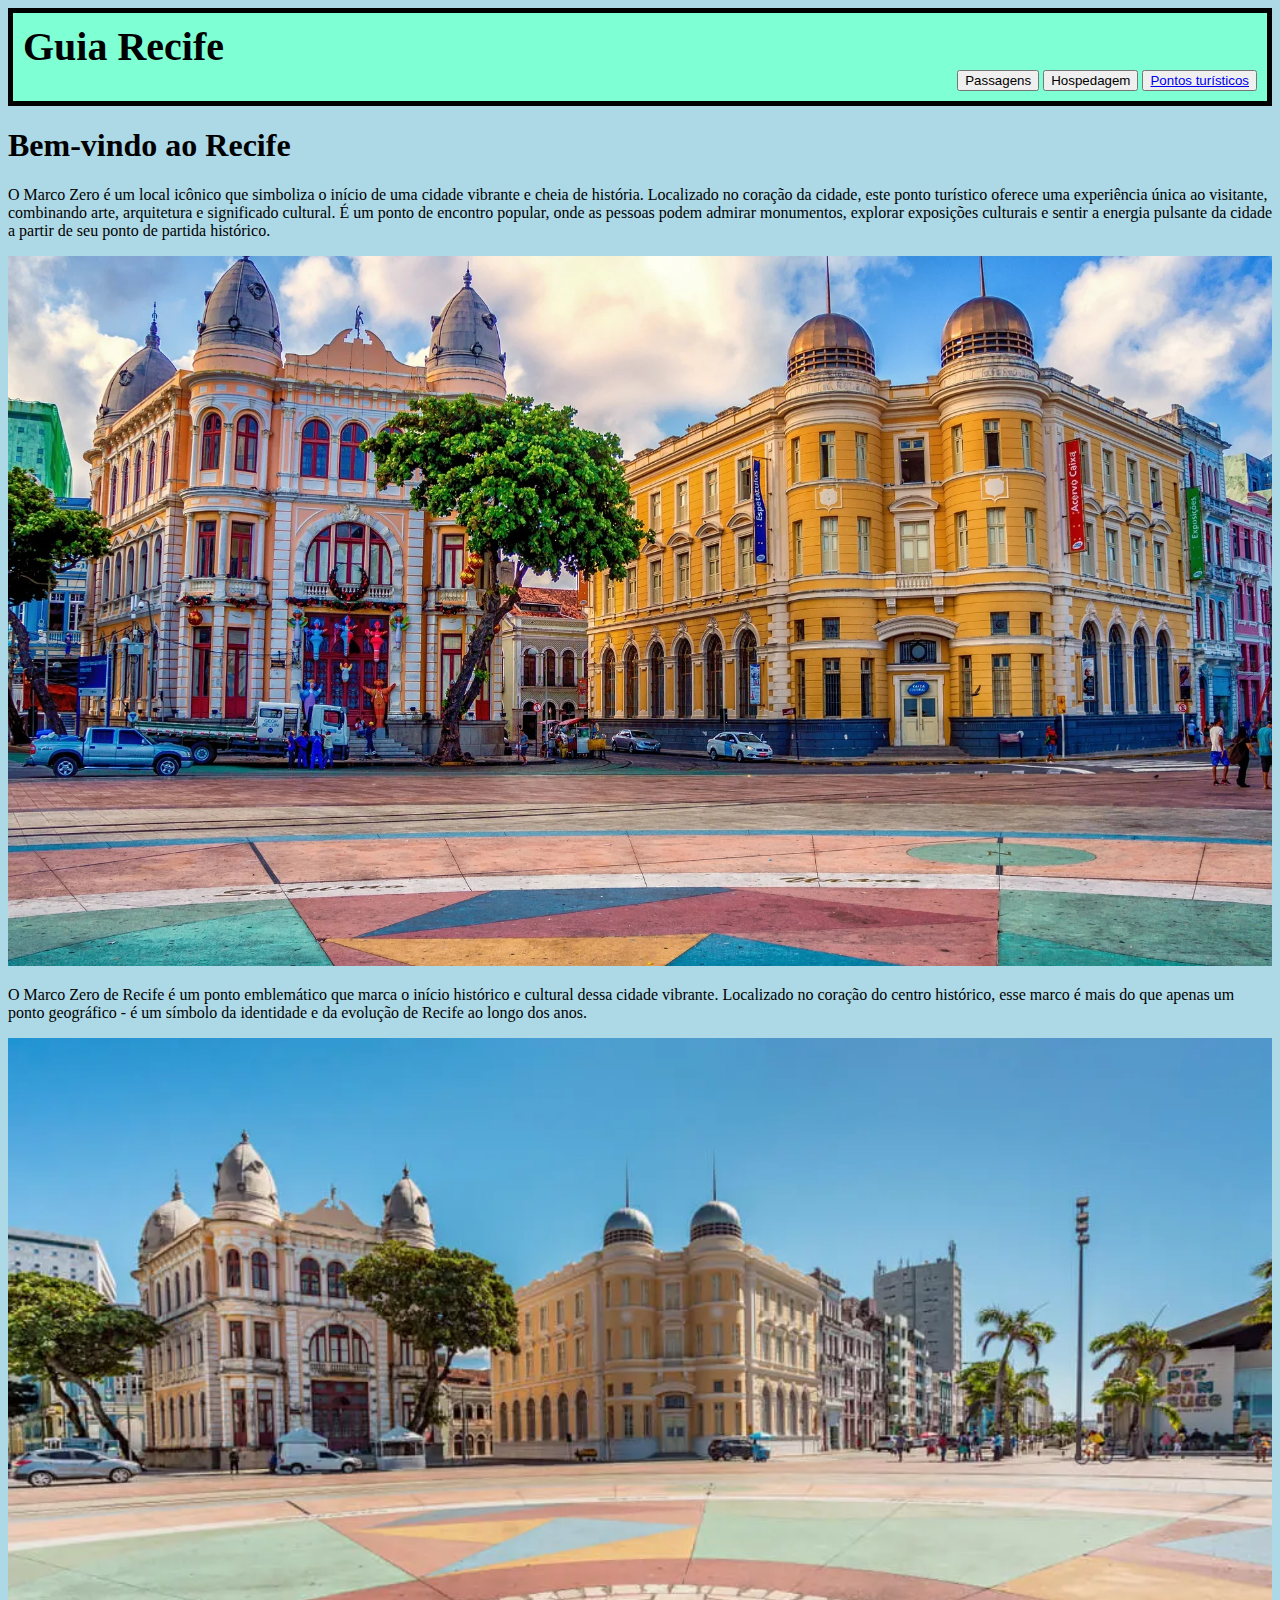
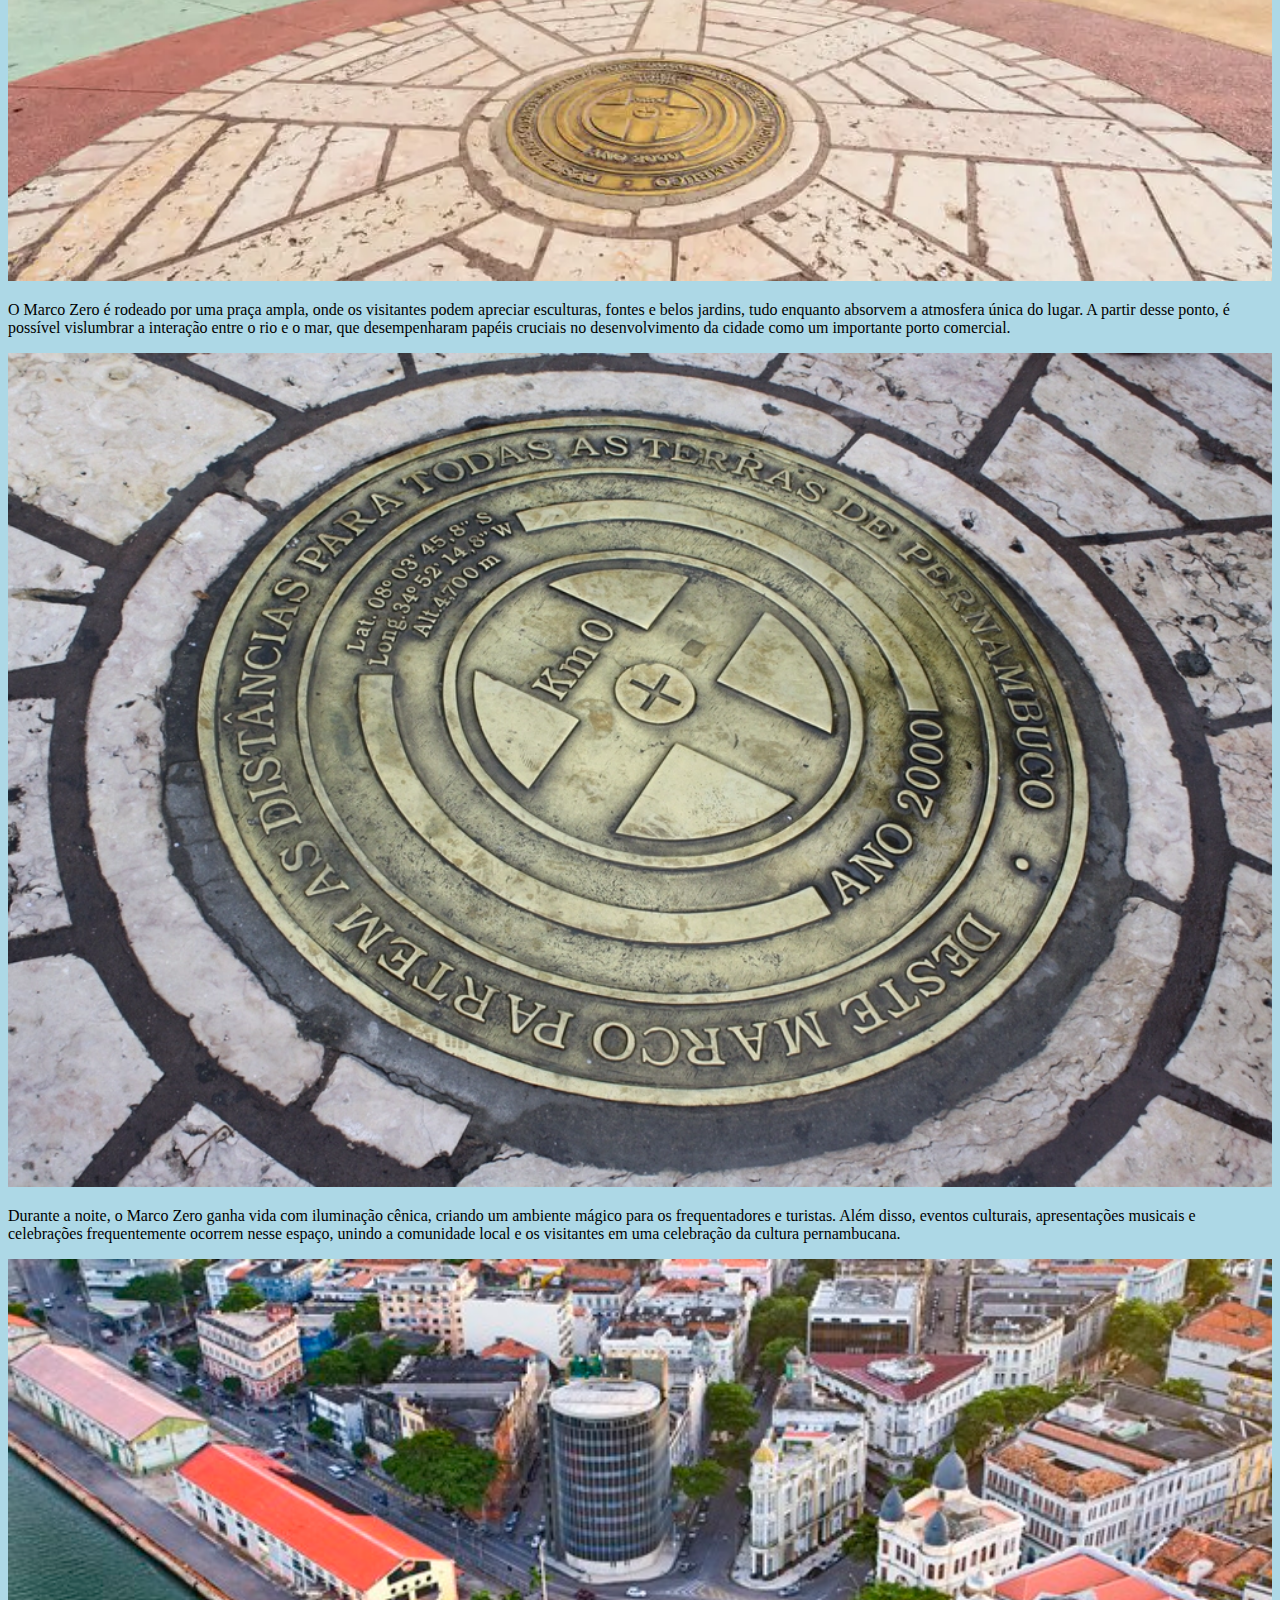
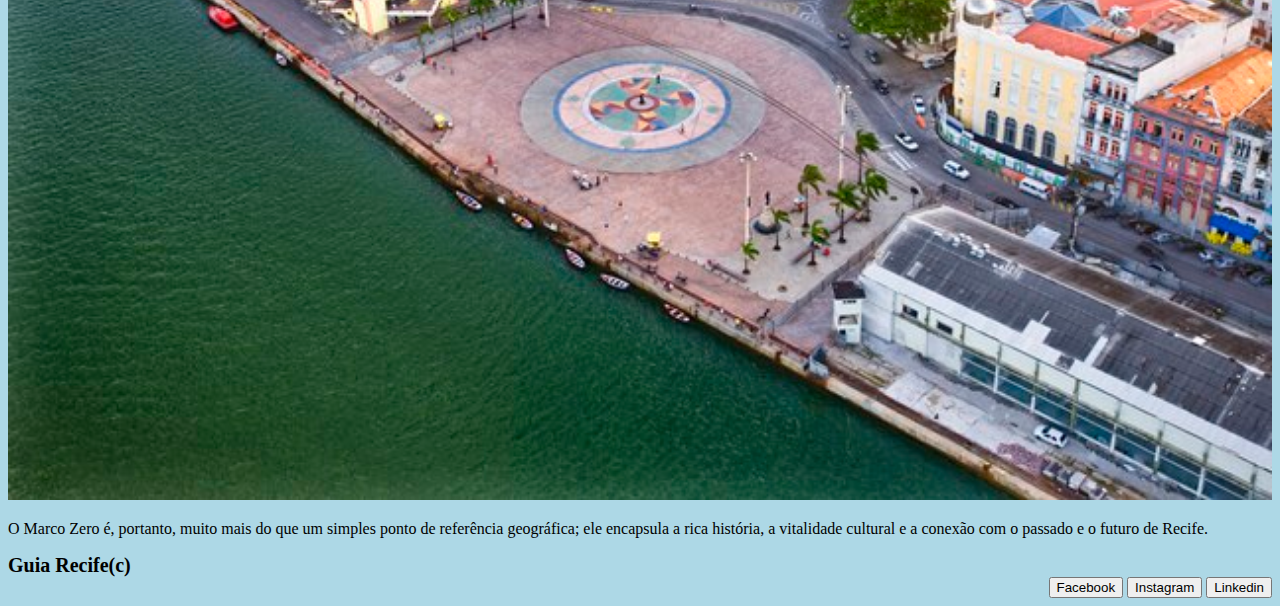
<file: index.html>
<!DOCTYPE html>
<html lang="pt-BR">
<head>
    <meta charset="UTF-8">
    <meta name="viewport" content="width=device-width, initial-scale=1.0">
    <title>Guia Recife</title>
    <link rel="stylesheet" href="/style.css">
</head>
<body>
    <header>
        <span>Guia Recife</span>
            <nav>
                <button><a href=""></a>Passagens</button>
                <button><a href=""></a>Hospedagem</button>
                <button><a href="/pontos_turisticos.html">Pontos turísticos</a></button>
            </nav>
    </header>
    <main>            
        <h1>Bem-vindo ao Recife</h1></main>
        <p>O Marco Zero é um local icônico que simboliza o início de uma cidade vibrante e cheia de história. Localizado no coração da cidade, este ponto turístico oferece uma experiência única ao visitante, combinando arte, arquitetura e significado cultural. É um ponto de encontro popular, onde as pessoas podem admirar monumentos, explorar exposições culturais e sentir a energia pulsante da cidade a partir de seu ponto de partida histórico.</p>
            <div class="img">
                <img src="./img1.jpg" width="100%" alt="Marco zero">
                <p>O Marco Zero de Recife é um ponto emblemático que marca o início histórico e cultural dessa cidade vibrante. Localizado no coração do centro histórico, esse marco é mais do que apenas um ponto geográfico - é um símbolo da identidade e da evolução de Recife ao longo dos anos.</p>
            </div>
            <div class="img">
                <img src="./img6.JPG" width="100%" alt="Marco zero">
                <p>O Marco Zero é rodeado por uma praça ampla, onde os visitantes podem apreciar esculturas, fontes e belos jardins, tudo enquanto absorvem a atmosfera única do lugar. A partir desse ponto, é possível vislumbrar a interação entre o rio e o mar, que desempenharam papéis cruciais no desenvolvimento da cidade como um importante porto comercial.</p>
            </div>
            <div class="img">
                <img src="./img7.JPG" width="100%" alt="Marco zero">
                <p>Durante a noite, o Marco Zero ganha vida com iluminação cênica, criando um ambiente mágico para os frequentadores e turistas. Além disso, eventos culturais, apresentações musicais e celebrações frequentemente ocorrem nesse espaço, unindo a comunidade local e os visitantes em uma celebração da cultura pernambucana.</p>
            </div>
            <div class="img">
                <img src="./img8.JPG" width="100%" alt="Marco zero">
                <p>O Marco Zero é, portanto, muito mais do que um simples ponto de referência geográfica; ele encapsula a rica história, a vitalidade cultural e a conexão com o passado e o futuro de Recife.</p>
            </div>
    <footer>
        <span class="trademark">Guia Recife(c)</span>
        <nav>
            <button><a href=""></a>Facebook</button>
            <button><a href=""></a>Instagram</button>
            <button><a href=""></a>Linkedin</button>
        </nav>
    </footer>
</body>
</html>
</file>
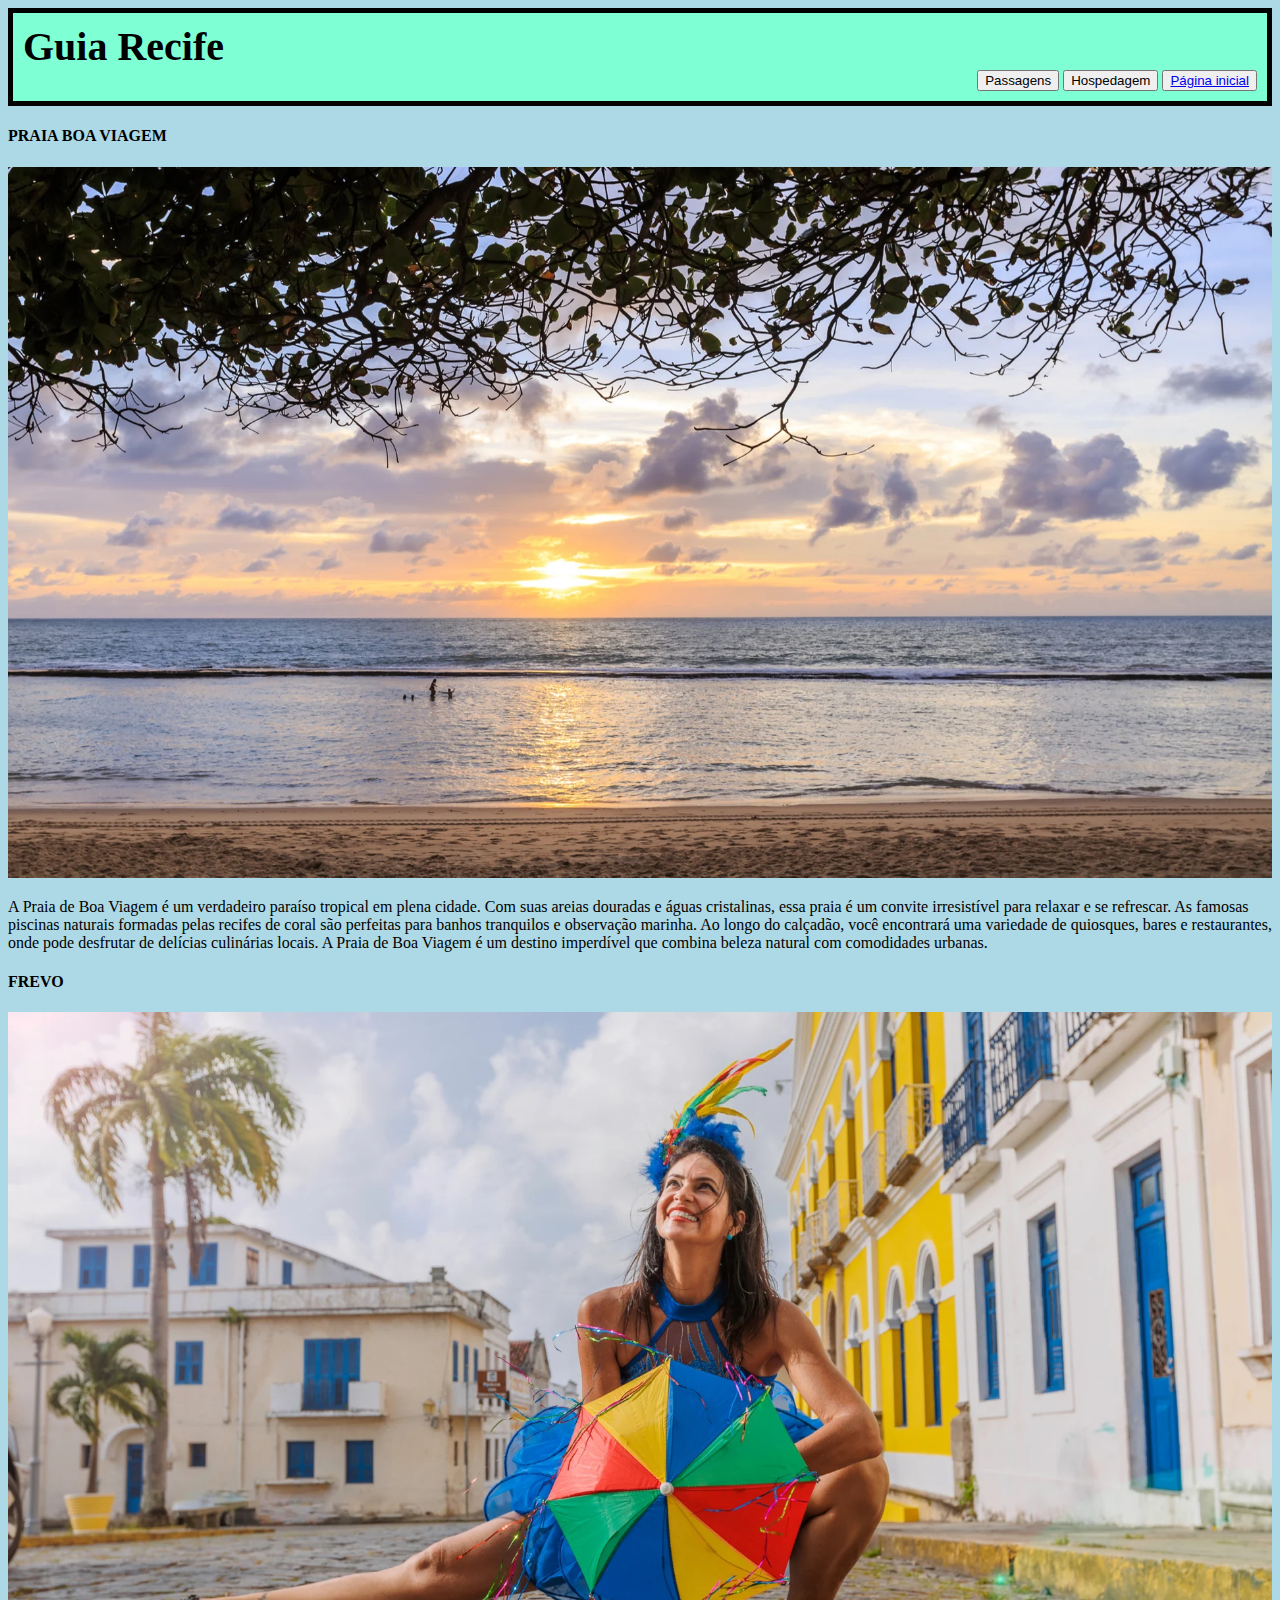
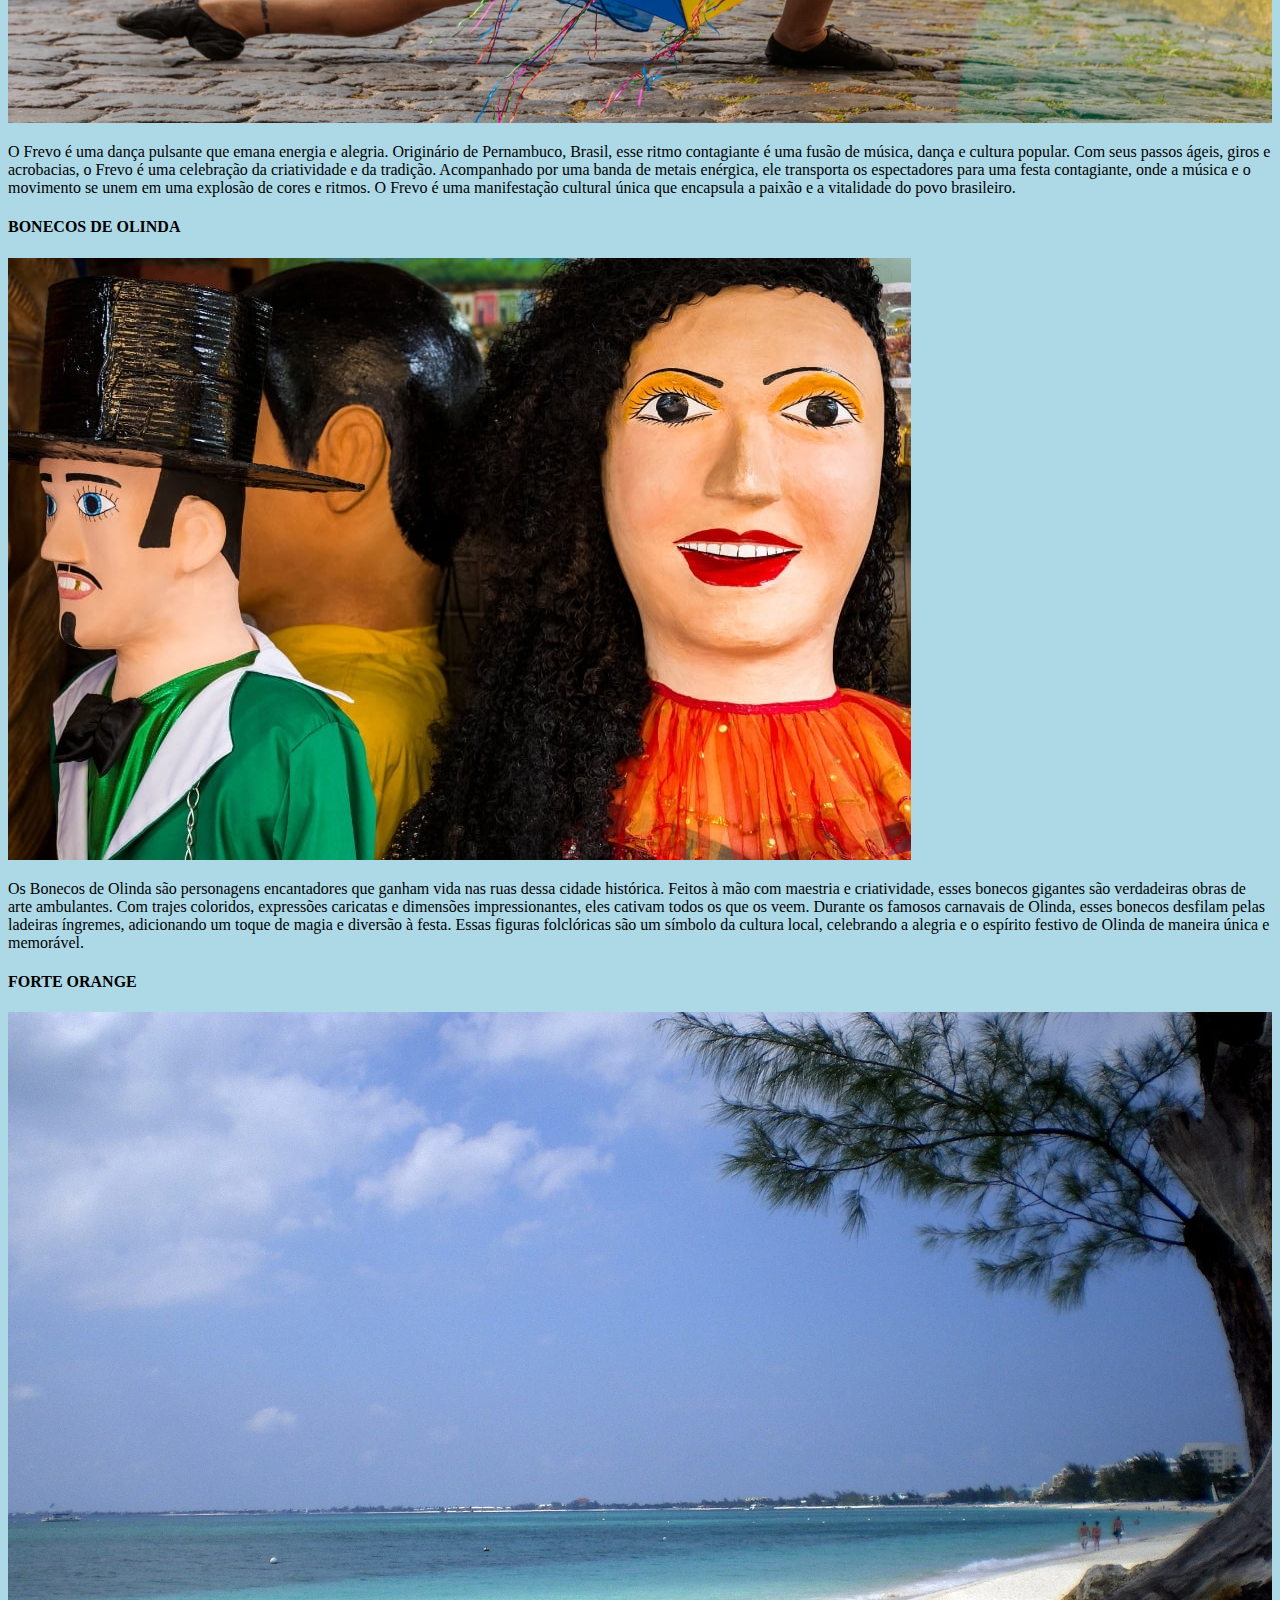
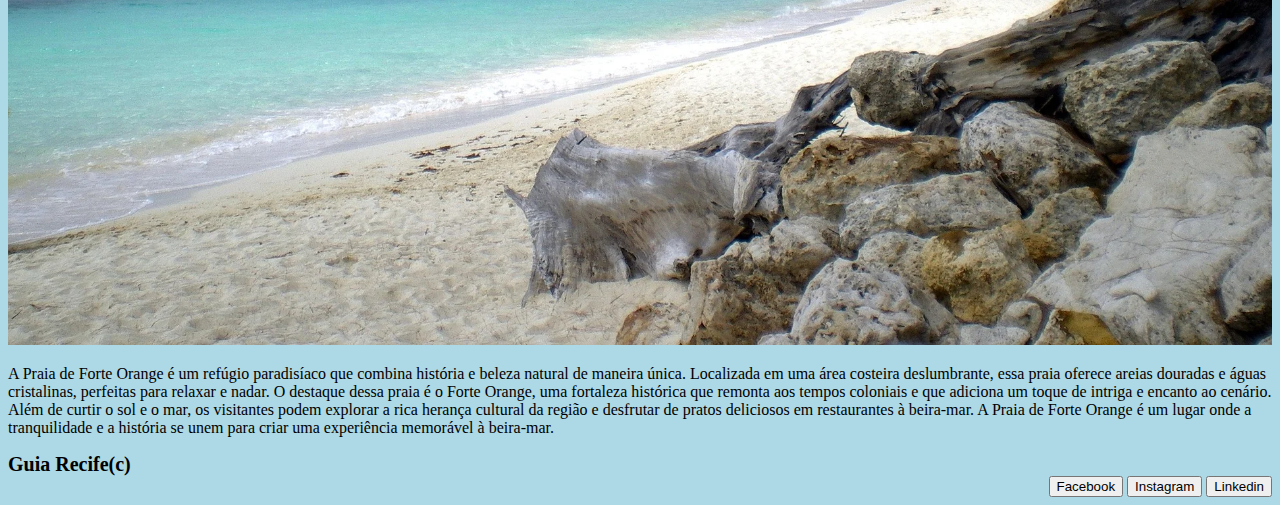
<file: pontos_turisticos.html>
<!DOCTYPE html>
<html lang="pt-BR">
<head>
    <meta charset="UTF-8">
    <meta name="viewport" content="width=device-width, initial-scale=1.0">
    <title>Pontos turísticos</title>
    <link rel="stylesheet" href="style.css">
</head>
<body>
    <header>
        <span>Guia Recife</span>
            <nav>
                <button><a href=""></a>Passagens</button>
                <button><a href=""></a>Hospedagem</button>
                <button><a href="/index.html">Página inicial</a></button>
            </nav>
    </header>
    <section>
        <h4>PRAIA BOA VIAGEM</h4>
        <img src="./img2.jpg" alt="Boa viagem">
        <p>A Praia de Boa Viagem é um verdadeiro paraíso tropical em plena cidade. Com suas areias douradas e águas cristalinas, essa praia é um convite irresistível para relaxar e se refrescar. As famosas piscinas naturais formadas pelas recifes de coral são perfeitas para banhos tranquilos e observação marinha. Ao longo do calçadão, você encontrará uma variedade de quiosques, bares e restaurantes, onde pode desfrutar de delícias culinárias locais. A Praia de Boa Viagem é um destino imperdível que combina beleza natural com comodidades urbanas.</p>
    </section>
    <section>
        <H4>FREVO</H4>
        <img src="./img3.jpg" alt="Frevo">
        <p>O Frevo é uma dança pulsante que emana energia e alegria. Originário de Pernambuco, Brasil, esse ritmo contagiante é uma fusão de música, dança e cultura popular. Com seus passos ágeis, giros e acrobacias, o Frevo é uma celebração da criatividade e da tradição. Acompanhado por uma banda de metais enérgica, ele transporta os espectadores para uma festa contagiante, onde a música e o movimento se unem em uma explosão de cores e ritmos. O Frevo é uma manifestação cultural única que encapsula a paixão e a vitalidade do povo brasileiro.</p>
    </section>
    <section>
        <H4>BONECOS DE OLINDA</H4>
        <img src="./img4.JPG" alt="Olinda">
        <p>Os Bonecos de Olinda são personagens encantadores que ganham vida nas ruas dessa cidade histórica. Feitos à mão com maestria e criatividade, esses bonecos gigantes são verdadeiras obras de arte ambulantes. Com trajes coloridos, expressões caricatas e dimensões impressionantes, eles cativam todos os que os veem. Durante os famosos carnavais de Olinda, esses bonecos desfilam pelas ladeiras íngremes, adicionando um toque de magia e diversão à festa. Essas figuras folclóricas são um símbolo da cultura local, celebrando a alegria e o espírito festivo de Olinda de maneira única e memorável.</p>
    </section>
    <section>
        <H4>FORTE ORANGE</H4>
        <img src="./img5.JPG" alt="Forte Orange">
        <p>A Praia de Forte Orange é um refúgio paradisíaco que combina história e beleza natural de maneira única. Localizada em uma área costeira deslumbrante, essa praia oferece areias douradas e águas cristalinas, perfeitas para relaxar e nadar. O destaque dessa praia é o Forte Orange, uma fortaleza histórica que remonta aos tempos coloniais e que adiciona um toque de intriga e encanto ao cenário. Além de curtir o sol e o mar, os visitantes podem explorar a rica herança cultural da região e desfrutar de pratos deliciosos em restaurantes à beira-mar. A Praia de Forte Orange é um lugar onde a tranquilidade e a história se unem para criar uma experiência memorável à beira-mar.</p>
    </section>            
    <footer>
        <span class="trademark">Guia Recife(c)</span>
        <nav>
            <button><a href=""></a>Facebook</button>
            <button><a href=""></a>Instagram</button>
            <button><a href=""></a>Linkedin</button>
        </nav>
    </footer>
</body>
</html>
</file>
<file: style.css>
header {
    border: solid black 5px;
    padding: 10px;
    background-color: aquamarine;
}
span {
    font-size: 40px;
    font-weight: bold;
}
nav {
    padding: 10;
    text-align:end;
}

img {
    max-width: 100%;
    max-height: 100%
}
body {
    background-color: lightblue;
}

.trademark {
    font-size: 20px;
}
</file>
